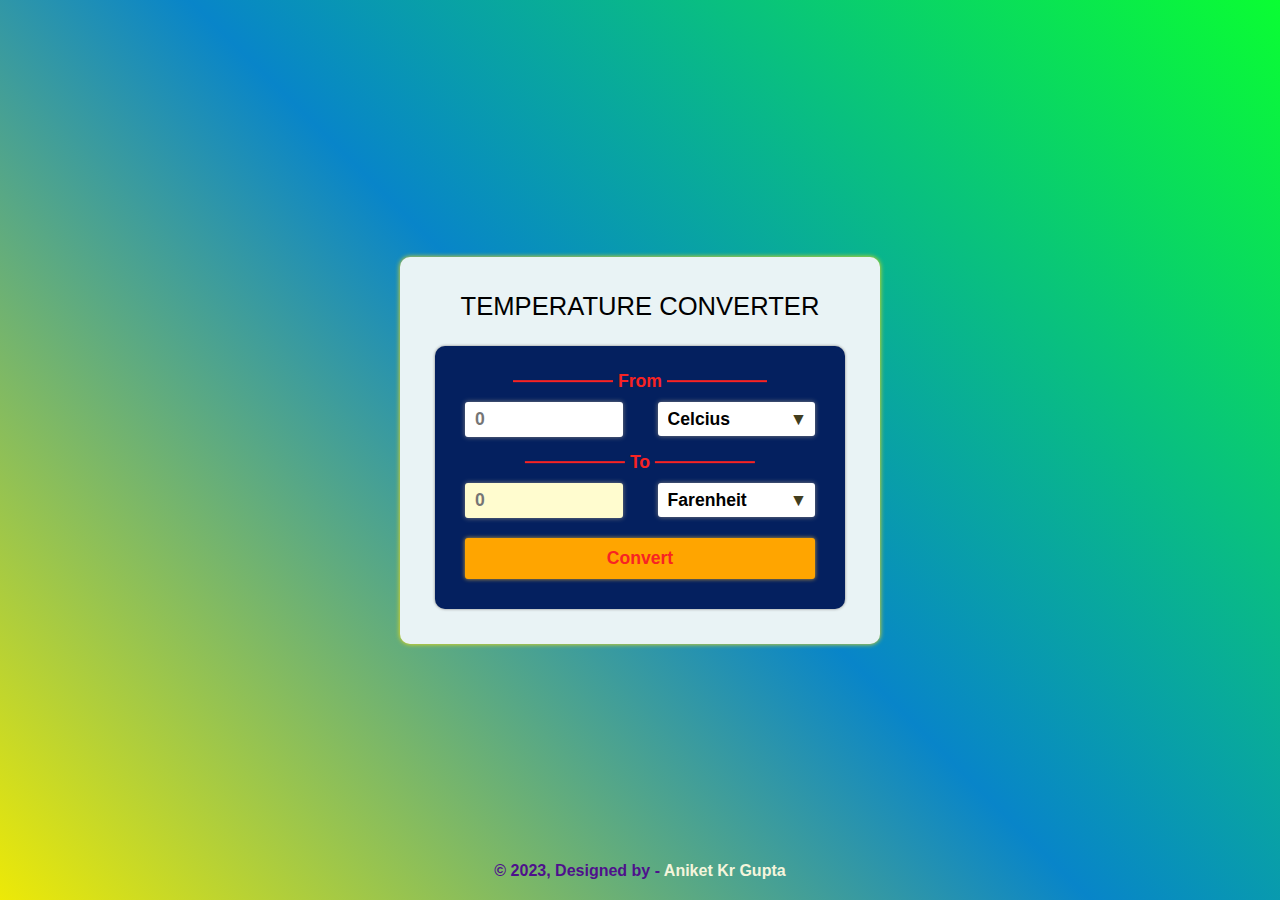
<file: index.html>
<!DOCTYPE html>
<html lang="en">
  <head>
    <meta charset="UTF-8" />
    <meta http-equiv="X-UA-Compatible" content="IE=edge" />
    <meta name="viewport" content="width=device-width, initial-scale=1.0" />
    <meta name="theme-color" content="gold" />
    <meta name="author" content="Aniket Ke Gupta" />
    <title>Temperature converter</title>
    <!-- custom stylesheet link -->
    <link rel="stylesheet" href="./style.css" />
  </head>
  <body>
    <div id="content-container">
      <h2 id="container-heading">TEMPERATURE CONVERTER</h2>
      <!-- calculation container -->
      <div id="calculations-container">
        <!-- Input division -->
        <div class="content-division">
          <div class="division-heading">From</div>
          <div class="inputs-container">
            <!-- input box -->
            <input
              type="number"
              class="input-field inputs"
              name="input"
              id="input-box"
              placeholder="0"
              required
            />
            <!-- input dropdown -->
            <div class="dropdown-container">
              <select class="dropdown inputs" id="input-dropdown">
                <option value="Celcius" selected>Celcius</option>
                <option value="Farenheit">Farenheit</option>
                <option value="Kelvin">Kelvin</option>
              </select>
            </div>
          </div>
        </div>
        <!-- Result division -->
        <div class="content-division">
          <div class="division-heading">To</div>
          <div class="inputs-container">
            <!-- result box -->
            <input
              type="text"
              class="input-field inputs"
              name="result"
              id="result-box"
              placeholder="0"
              disabled
            />
            <!-- result dropdown -->
            <div class="dropdown-container">
              <select class="dropdown inputs" id="result-dropdown">
                <option value="Farenheit" selected>Farenheit</option>
                <option value="Celcius">Celcius</option>
                <option value="Kelvin">Kelvin</option>
              </select>
            </div>
          </div>
        </div>
        <!-- button -->
        <button id="convert-btn" class="inputs" onclick="converter()">
          Convert
        </button>
      </div>
    </div>
    <!-- footer -->
    <footer>
      &#169; 2023, Designed by -
      <a h>
        Aniket Kr Gupta
      </a>
    </footer>
    <!-- custom javascript link -->
    <script src="./script.js"></script>
  </body>
</html>
</file>
<file: style.css>
/* Temperature converter css */

*{
    /* to reset default browser css properties */
    margin: 0;
    padding: 0;
    box-sizing: border-box;
    font-family: 'Arial Narrow Bold', sans-serif;
  }
  
  :root{
    --largeHeading: 1.3rem;
    --smallHeading: 0.9rem;
    --lightColor: rgb(248, 35, 35);
    --darkColor: rgb(78, 16, 140);
  }
  
  html{
    scroll-behavior: smooth;
  }
  
  body{
    width: 100%;
    height: 100vh;
    display: flex;
    justify-content: center;
    flex-direction: column;
    background: linear-gradient(45deg, rgb(237, 233, 7), rgb(8, 133, 201), rgb(10, 254, 50));
  }
  
  /* main content */
  #content-container{
    position: relative;
    width: 290px;
    margin: 0px auto;
    padding: 25px;
    border-radius: 10px;
    background-color: rgb(233, 243, 245);
    box-shadow: 0px 0px 5px rgb(254, 225, 8);
  }
  
  /* Heading */
  #container-heading{
    margin: 0px auto 20px auto;
    text-align: center;
    font-size: var(--largeHeading);
    font-weight: 540;
  }
  
  /* calculations-container */
  #calculations-container{
    display: flex;
    flex-direction: column;
    align-items: center;
    gap: 10px;
    border-radius: 10px;
    padding: 15px 25px;
    color: var(--darkColor);
    font-size: var(--smallHeading);
    background-color: rgb(4, 32, 95);
    box-shadow: 0px 0px 3px grey;
  }
  
  /* content division */
  .content-division{
    width: 100%;
  }
  
  /* sub heading */
  .division-heading{
    display: inline-block;
    position: relative;
    left: 50%;
    transform: translateX(-50%);
    font-size: var(--smallHeading);
    font-weight: 550;
    color: var(--lightColor);
    padding: 0px 5px;
    margin: 5px 0px 10px 0px;
  }
  
  .division-heading::before{
    position: absolute;
    top: 50%;
    left: 100%;
    transform: translateY(-50%);
    content: "";
    width: 70px;
    height: 1px;
    background-color: var(--lightColor);
  }
  
  .division-heading::after{
    position: absolute;
    top: 50%;
    right: 100%;
    transform: translateY(-50%);
    content: "";
    width: 70px;
    height: 1px;
    background-color: var(--lightColor);
  }
  
  /* inputs container */
  .inputs-container{
    display: grid;
    grid-template-columns: 100%;
    row-gap: 10px;
  }
  
  /* input elements (input boxes, dropdowns, button) */
  .inputs{
    width: 100%;
    border: none;
    outline: none;
    border-radius: 3px;
    font-size: var(--smallHeading);
  }
  
  /* input fields and select dropdowns */
  .input-field , .dropdown {
    padding: 5px 10px;
    font-family: 'Segoe UI', sans-serif;
    background-color: white;
    box-shadow: 0px 0px 5px grey;
  }
  
  .dropdown, #convert-btn, footer a{
    cursor: pointer;
  }
  
  /* dropdown container */
  .dropdown-container{
    position: relative;
  }
  
  .dropdown-container::after{
    position: absolute;
    right: 5%;
    top: 50%;
    transform: translateY(-50%);
    font-size: var(--smallHeading);
    color: rgb(66, 61, 30);
    content: "\25bc";
    pointer-events: none;
  }
  
  /* dropdown */
  .dropdown{
    appearance: none;
  }
  
  /* clickable input field */
  #input-box{
    transition: 0.2s;
    box-shadow: 0px 0px 5px grey, inset 0px 0px 0px gold;
  }
  
  #input-box:focus{
    box-shadow: 0px 0px 5px grey, inset 0px -4px 1px gold;
  }
  
  /* disabled input field */
  #result-box{
    background-color: rgb(255, 252, 207);
  }
  
  /* button */
  #convert-btn{
    margin: 10px 0px;
    padding: 10px;
    color: var(--lightColor);
    background-color: orange;
    box-shadow: 0px 0px 4px rgb(200, 160, 60);
  }
  
  #convert-btn:hover{
    background-color: gold;
  }
  
  #convert-btn:active{
    background-color: orange;
  }
  
  /* footer section */
  footer{
    position: absolute;
    width: 100%;
    bottom: 5px;
    font-size: 14px;
    font-weight: 550;
    color: var(--darkColor);
    text-align: center;
    padding: 15px 0px;
  }
  
  /* footer link */
  footer a{
    text-decoration: none;
    color: beige;
  }
  
  footer a:hover{
    color: rgb(217, 255, 0);
  }
  
  
  /* For large mobile devices */
  @media(min-width: 481px){
  
    #content-container{
      width: 360px;
      padding: 25px 30px;
    }
  
    #calculations-container{
      padding: 20px 30px;
    }
  
    .input-field , .dropdown {
      padding: 7px 10px;
  }
  }
  
  /* For tablet devices */
  @media(min-width: 768px){
  
    :root{
      --largeHeading: 1.6rem;
      --smallHeading: 1.1rem;
    }
  
    #content-container{
      width: 480px;
      padding: 35px;
    }
  
    #container-heading{
      margin: 0px auto 25px auto;
    }
  
    #calculation-container{
      padding: 15px 40px;
    }
  
    .division-heading::before{
      width: 100px;
      height: 1.7px;
    }
    
    .division-heading::after{
      width: 100px;
      height: 1.7px;
    }
    
  
    .inputs-container{
      display: grid;
      grid-template-columns: 45% 45%;
      justify-content: space-between;
    }
  
    .inputs{
      font-weight: 550;
    }
  
    footer{
      font-size: 16px;
    }
   }
</file>
